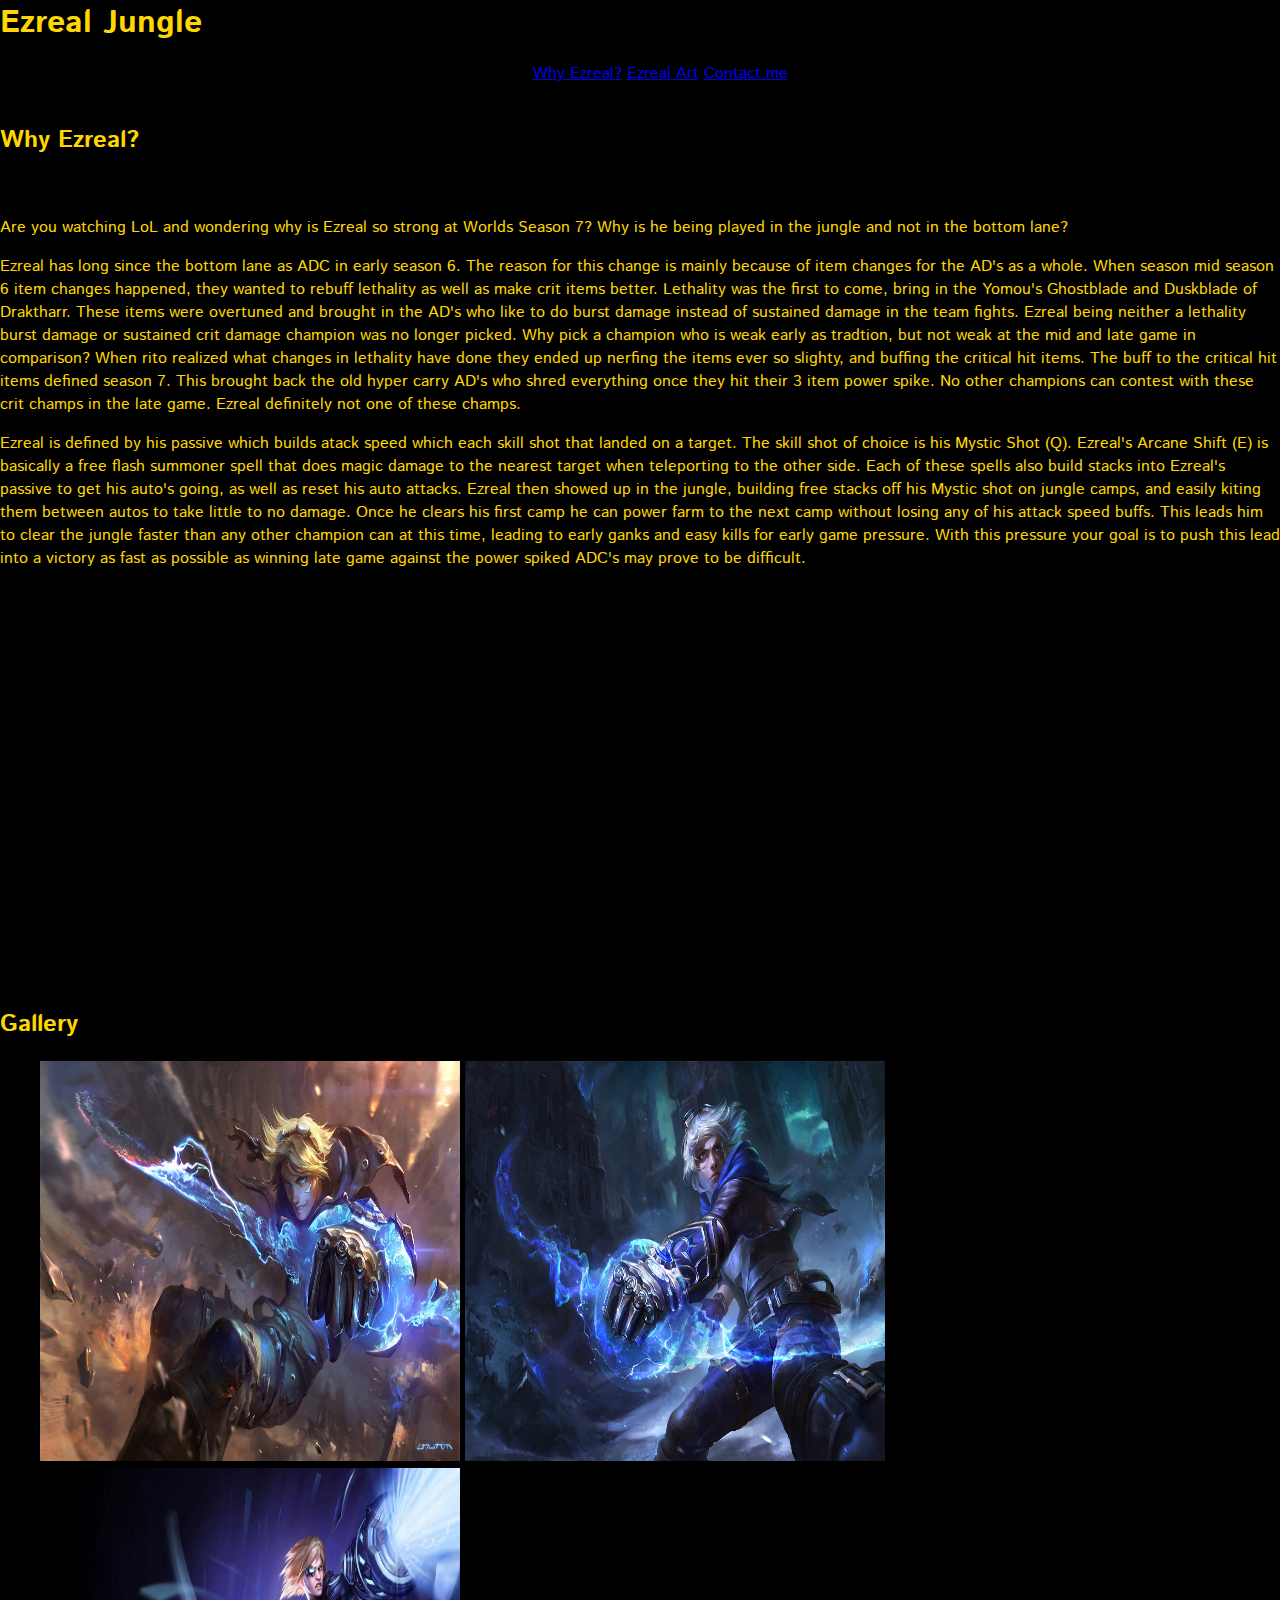
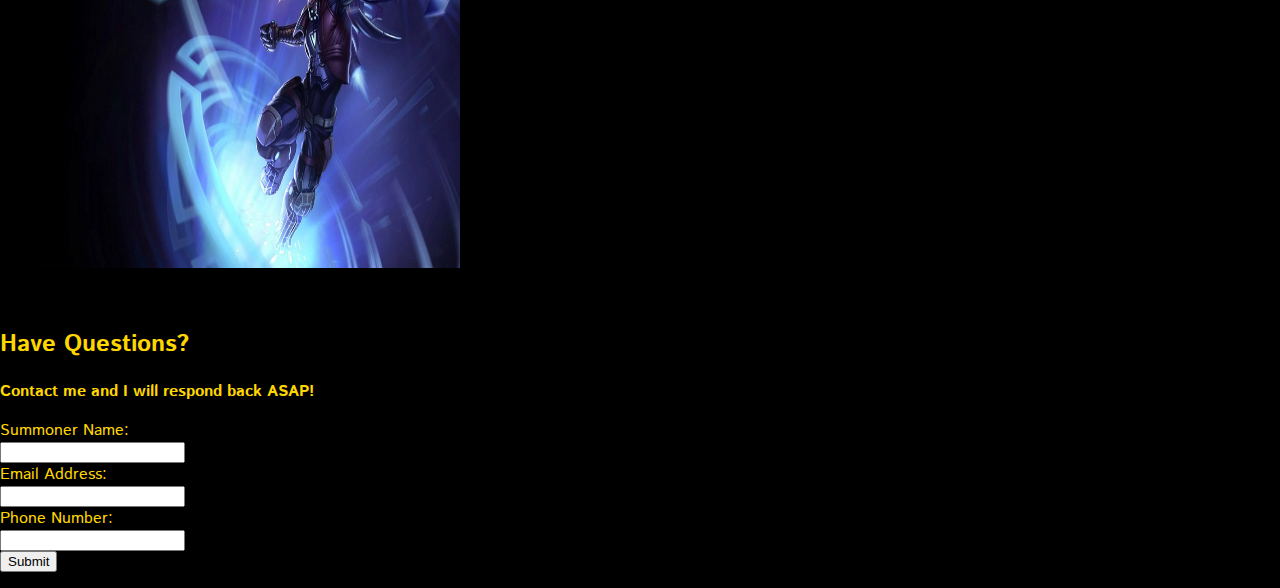
<file: index.html>
<html id="html">
<!DOCTYPE html>
 <head>
            <meta charset="utf-8">
            <title>Project</title>
            <link href="style.css" rel="stylesheet">
            <link href="https://fonts.googleapis.com/css?family=Istok+Web" rel="stylesheet">
            <meta name="viewport" content="width=device-width, initial-scale=1.0">
 </head>

 <!-- Page styling -->

<style type="text/css">
  body{
    background-color: black;
    color: gold;
    margin: 0;
    padding: 0;
    font-family: 'Istok Web', sans-serif;
}
 </style>

<!-- Header and page navigation links -->

<Header>
    <h1 id="Header" class="links">Ezreal Jungle</h1>
    <nav>
        <ol id="nav">
            <li><a href="#About">Why Ezreal?</a></li>
            <li><a href="#Gallery">Ezreal Art</a></li>
            <li><a href="#Contact">Contact me</a></li>
        </ol>
    </nav>
</header>
<br  id="Top" class="group">
<h2 id="About" class="photos">Why Ezreal?</h2>
<br>

<!-- Desciption of Jungle Ezreal -->

<p>Are you watching LoL and wondering why is Ezreal so strong at Worlds Season 7? Why is he being played in the jungle and not in the bottom lane?</p>
<p>Ezreal has long since the bottom lane as ADC in early season 6. The reason for this change is mainly because of item changes for the AD's as a whole. When season mid season 6 item changes happened, they wanted to rebuff lethality as well as make crit items better. Lethality was the first to come, bring in the Yomou's Ghostblade and Duskblade of Draktharr.
  These items were overtuned and brought in the AD's who like to do burst damage instead of sustained damage in the team fights. Ezreal being neither a lethality burst damage or sustained crit damage champion was no longer picked. Why pick a champion who is weak early as tradtion, but not weak at the mid and late game in comparison? When rito realized what <thead>
  changes in lethality have done they ended up nerfing the items ever so slighty, and buffing the critical hit items. The buff to the critical hit items defined season 7. This brought back the old hyper carry AD's who shred everything once they hit their 3 item power spike. No other champions can contest with these crit champs in the late game. Ezreal definitely
  not one of these champs.</p>
<p>Ezreal is defined by his passive which builds atack speed which each skill shot that landed on a target. The skill shot of choice is his Mystic Shot (Q). Ezreal's Arcane Shift (E) is basically a free flash summoner spell that does magic damage to the nearest target when teleporting to the other side. Each of these spells also build stacks into Ezreal's passive
to get his auto's going, as well as reset his auto attacks. Ezreal then showed up in the jungle, building free stacks off his Mystic shot on jungle camps, and easily kiting them between autos to take little to no damage. Once he clears his first camp he can power farm to the next camp without losing any of his attack speed buffs. This leads him to clear the jungle
faster than any other champion can at this time, leading to early ganks and easy kills for early game pressure. With this pressure your goal is to push this lead into a victory as fast as possible as winning late game against the power spiked ADC's may prove to be difficult.</thead></p>
<br>

<!-- Peanut the god of jungle video demonstration -->

<div class="peanut">
    <iframe class="god" width="654" height="380" src="https://www.youtube.com/embed/Rfy6GSfIpYg" frameborder="0" allowfullscreen>
    </iframe>
</div>

<!-- Best of Ezreal skins to admire -->

<br id="GalleryLink">
<h2 id="Gallery">Gallery</h2>
<ul id="imageGallery">
    <li><a href="imgs/ez.jpg"><img src="imgs/ez.jpg" class="img"></a></li>
    <li><a href="imgs/650659.png"><img src="imgs/650659.png" class="img"></a></li>
    <li><a href="imgs/pfez.jpg"><img src="imgs/PFez.jpg" class="img"></a></li>
     </ul>
<br id="Contact">
<h2 id="Contact">Have Questions?</h2>
<p>
    <b>Contact me and I will respond back ASAP!</b>
</p>

<!-- The basic form submission form -->

<form id="form1" action="submit.html">
    <label class="form">Summoner Name:</label>
    <input class="form" type="text" name="name">
    <label class="form">Email Address:</label>
    <input class="form" type="text" name="email">
    <label class="form">Phone Number:</label>
    <input class="form" type="phone" name="phone">
    <input type="button" onclick="myFunction()" value="Submit">
        </form>

<!-- The scripting of Java -->

<script src="http://code.jquery.com/jquery-1.11.0.min.js" type="text/javascript" charset="utf-8"></script>
<script src="js.js" type="text/javascript" charset="utf-8"></script>

<script>
    function myFunction() {
        document.getElementById("form1").submit();
    }
    </script>
</html>
</file>
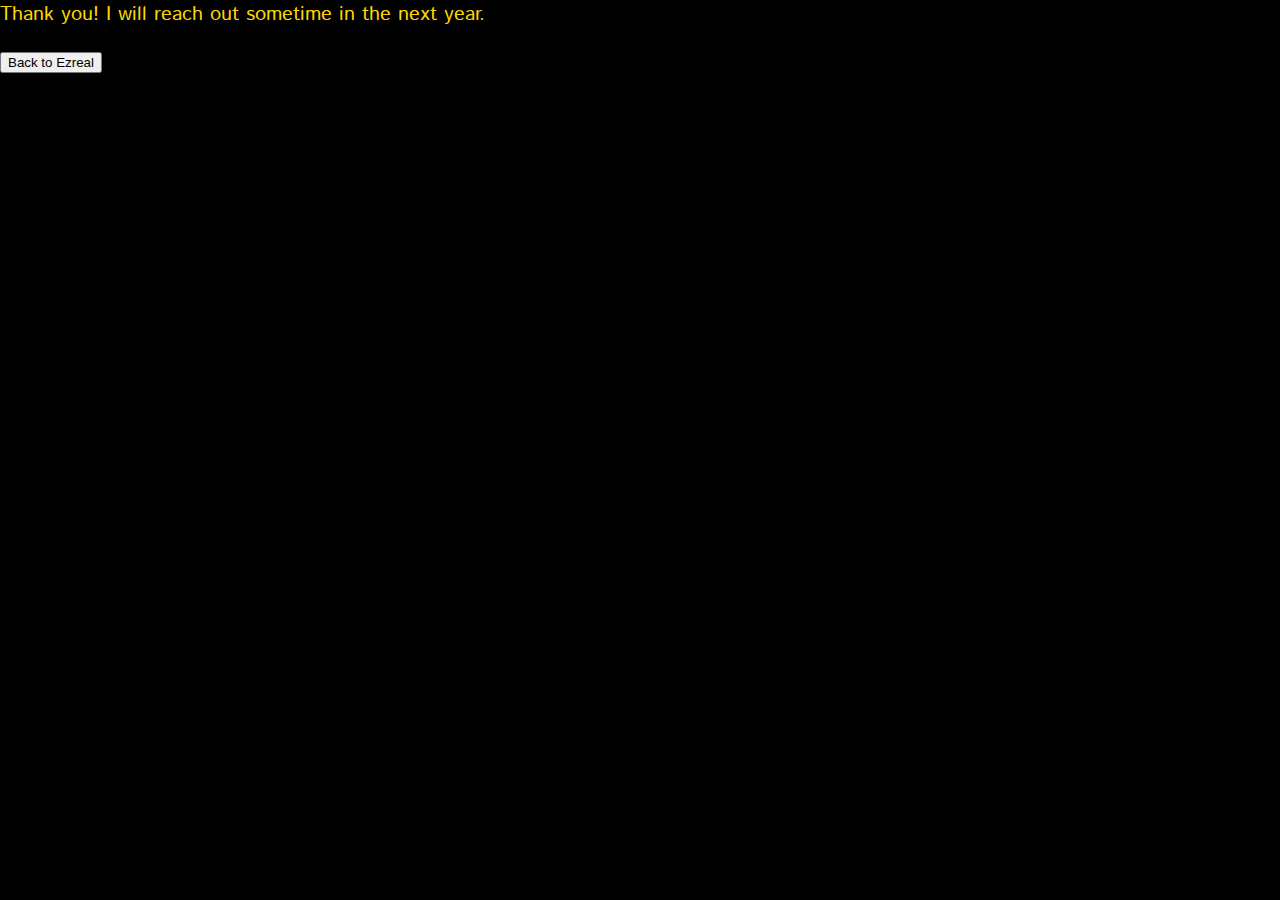
<file: submit.html>
<html id="html">
    <!DOCTYPE html>
     <head>
                <meta charset="utf-8">
                <title>Submit</title>
                <link href="style.css" rel="stylesheet">
                <link href="https://fonts.googleapis.com/css?family=Istok+Web" rel="stylesheet">
                <meta name="viewport" content="width=device-width, initial-scale=1.0">
     </head>

<!-- Styling for Submit One Line Text -->

     <style type="text/css">
        body{
          margin: 0;
          padding: 0;
          background-color: black;
          font-family: 'Istok Web', sans-serif;
      }
       </style>

<!-- Text for Submissions -->

<div class="submission">
<body>
    Thank you! I will reach out sometime in the next year.
</body>
</div>
<br>

<!-- Return button to go back to main page -->
  
   <form id="return" action="index.html">
<input type="button" onclick="myFunction()" value="Back to Ezreal">
</form>
<script>
        function myFunction() {
            document.getElementById("return").submit();
        }
        </script>
</file>
<file: style.css>
/*** Header Layout including font and color of header background ***/

header {
    float: left;
    margin: 0;
    padding: 0;
    width: 100%;
    position: absolute;
    font-family: 'Istok Web', sans-serif;
    color: gold;
}
 
/*** Nav and lists CSS ***/

nav {
    text-align: center;
    padding: 0;
    margin: 0;
}

nav ul {
    list-style: none;
    margin: 0 10px;
    padding: 0;
  }
  
nav li {
    display: inline-block;
}


li{
    list-style-type: none;
    display: inline-block;
}

.group:after {
    content: "";
    display: table;
    clear: both;
}

/*** Link Margin ***/

.links{
    margin:0;
    }

/*** Photo Alignment ***/

.photos{
    padding-top: 80;
}

/*** Form display format ***/

.form{
    display:block;
}

/*** Video Embed positioning ***/

.peanut {

    max-width: 600px; 
    max-height: 355px; 
    position: auto;
    top: 0; 
    right: 0; 
    bottom: 0; 
    left: 0;
    margin: auto; 

}

/*** IMG Sizing and Alignment ***/

.img {
    height: 400px;
    width: 420px;
    max-height: 100%;
    max-width: 100%;
    }

/*** Head CSS and aligning ***/

#Head {
    position: absolute;
    width: 100%;
    background-color: lightskyblue;
    margin-top: 0;
    padding-top: 0;
}

.html {
    margin:0;
}

/*** Light box positioning, sizing, and screen orientation ***/

#overlay {
    background:rgba(0,0,0,0.7);
    width:100%;
    height:100%;
    position:fixed;
    top:0;
    left: 0;
    display:none;
    text-align: top;
  }
  
  #overlay img {
    margin-top: 1%;
    margin-left: 12%;
    margin-bottom: 20%;
  }
  
  #overlay p {
   color:white; 
  }

  /*** Styling for Submission Page ***/

  .submission {
    color: gold;
    font-size: 20;
  }

  /*** Responsive ***/
  @media screen and (max-width: 600px) {
    header {
          text-align: center;
    }

    nav {
          text-align: center;
    }

    .img {
        max-width: 90%;
        max-height: 300px;
    }
</file>
